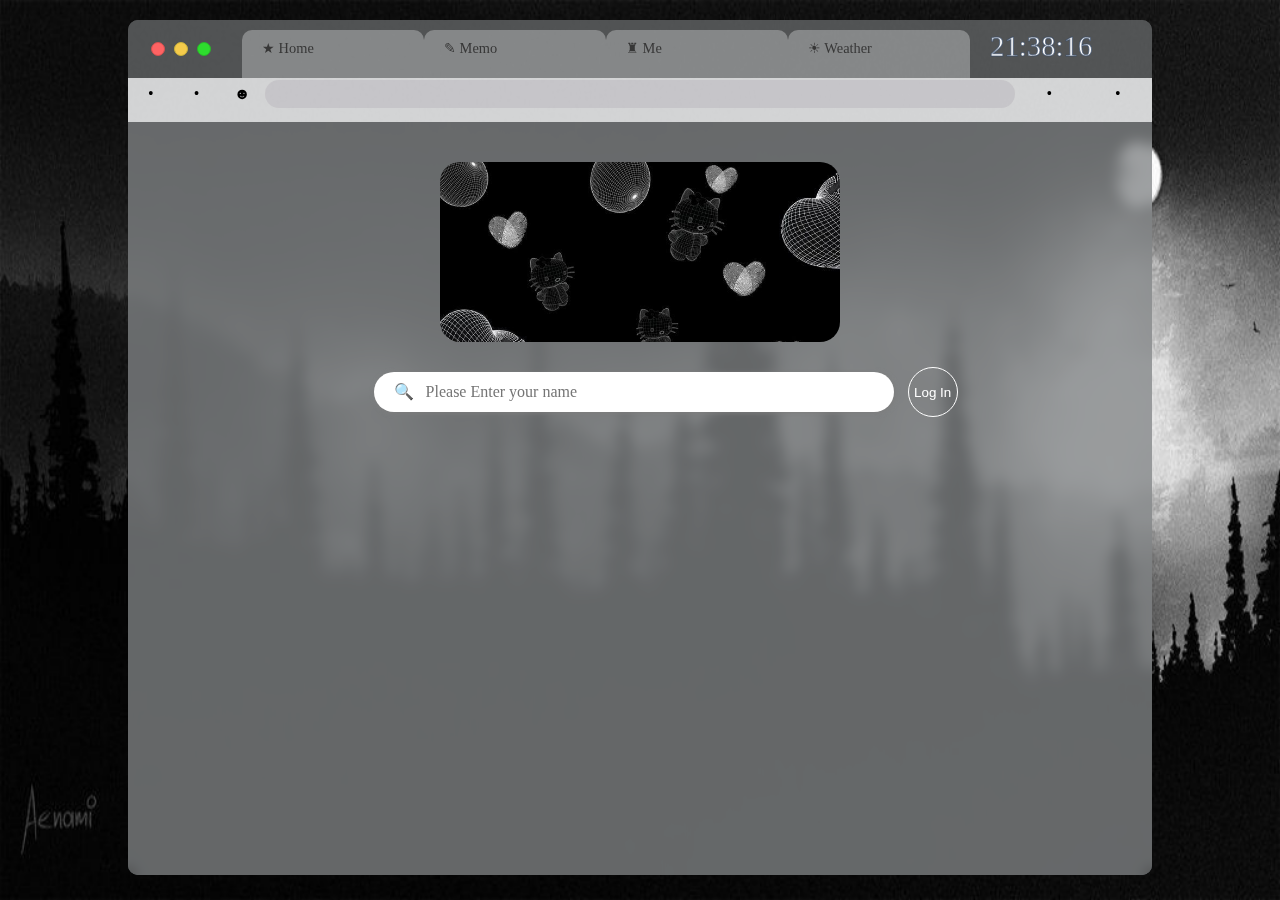
<file: main.html>
<!DOCTYPE html>
<html>

<head>
    <meta charset="UTF-8">
    <meta http-equiv="X-UA-Compatible" content="IE=edge">
    <link rel="stylesheet" href="/css/main_css.css">
</head>

<body>
    <h2 id="icon"></h2>
    <div id="all">
        <div id="main">
            <div id="top">
                <div id="buttons">
                    <p class="button" id="button1"></p>
                    <p class="button" id="button2"></p>
                    <p class="button" id="button3"></p>
                </div>
                <div id="tabs">
                    <p class="tab" id="tab4">★ Home</p>
                    <p class="tab" id="tab2">✎ Memo</p>
                    <p class="tab" id="tab3">♜ Me</p>
                    <p class="tab" id="tab1">☀︎ Weather</p>
                    <p class="tab" id="clock"></p>
                </div>
            </div>

            <div id="middle">
                <div class="middlem" id="middleleft">
                    <p class="logo">•</p>
                    <p class="logo">•</p>
                    <p class="logo">☻</p>
                </div>
                <div class="middlem" id="middlemiddle">
                    <p></p>
                </div>
                <div class="middlem" id="middleright">
                    <p class="logo">•</p>
                    <p class="logo">•</p>
                </div>
            </div>
            <div id="real">
                <div id="realborder">

                    <h2 id="todaydate"></h2>
                    <h1 id="weathericon"></h1>
                    <div id="weather">
                        <span></span>
                    </div>
                    <div id="mainimg">

                    </div>
                    <form id="login-form">
                        <input required maxlength="15" type="text" placeholder="🔍   Please Enter your name" />
                        <button>Log In</button>
                    </form>
                    <h1 id="greeting"></h1>
                    <form id="todo-form">
                        <h2>✎ Memo</h2>
                        <input type="text" placeholder="Write a To Do and Press Enter" required />
                    </form>
                    <ul id="todo-list">

                    </ul>
                    <div id="my">
                        <h2>♜ For me ♜</h2>
                        <div id="myimg">
                            <img class="image" id="img1" src="/img/git.png">
                            <img class="image" id="img2" src="/img/insta.png">
                            <img class="image" id="img3" src="/img/mail.png">
                        </div>
                    </div>
                </div>
            </div>

        </div>
    </div>
</body>

<script src="js/greetings.js"></script>
<script src="js/clock.js"></script>
<script src="js/background.js"></script>
<script src="js/todo.js"></script>
<script src="js/weather.js"></script>
<script src="js/tool.js"></script>
<script src="js/tab.js"></script>



</html>
</file>
<file: css/main_css.css>
*{
    color:white;
    margin:0;
    padding: 0;
    text-decoration: none;
    list-style: none; 
    cursor:auto ;
    user-select: none;
}
.hidden{
    display: none;
}
body{
    width: 100vw;
    height: 100vh;
    
}
.back{
    position: fixed;
    width: 100vw;
    height: 100vh;
    bottom:0;
    z-index: -1;
}

#all{
    width: 80vw;
    display: flex;
    justify-content: center;
    align-items: center;
    /* overflow: hidden; */
    padding-top: 20px;
    margin: 0 auto;
    
}
#main{
    text-align: center;
    width: 95vw;
    height: 95vh;
    border-radius: 10px;
    background-color: rgba(196, 206, 212, 0.508);
    overflow: hidden;
    display: flex;
    flex-direction: column;
    
}
#top{
    background-color: rgba(70, 70, 70, 0.662);
    flex: 0.13;
    display: flex;
    
}

#buttons{
    display: flex;
    flex:0.1;
    align-items: center;
    text-align: center;
    padding-left: 23px;

}
.button{
    width: 12px;
    height: 12px;
    margin-right: 9px;
    border-radius: 50px;
}
#button1{
    background-color: rgb(255, 99, 99);
    border:0.1px solid rgb(212, 80, 80);
}
#button2{
    background-color: rgb(245, 203, 75);
    border:0.1px solid rgb(202, 178, 58);
}
#button3{
    background-color: rgb(46, 221, 46);
    border:0.1px solid rgb(41, 182, 41);
}
#tabs{
    flex:1;
    display: flex;
}
.tab{
    flex:1;
    border-top-left-radius: 10px;
    border-top-right-radius: 10px;
    border-bottom-left-radius: -10px;
    background-color: rgba(255, 255, 255, 0.305);
    color:rgb(55, 55, 55);
    padding-top:10px;
    font-size: 0.9em;
    text-align: left;
    padding-left: 20px;
}
.tab:not(:last-child){
    margin-top:10px;
}
.tab:not(:last-child):hover{
    background-color: rgba(113, 114, 114, 0.337);
    color:white;
}
.tab:last-child{
    background-color: transparent;
    font-size:1.8em;
    color:white;
    -webkit-text-stroke: 1px #374c6bac;

}


#middle{
    flex: 0.1;
    display: flex;
    background-color: rgba(255, 255, 255, 0.7);
}

#middleleft{
    flex: 0.15;
    display: flex;
    height: 28px;
    
}
.logo{
    flex:1;
    margin-top: 7px;
}
#middlemiddle{
    flex: 0.8; 
    background-color: rgba(184, 180, 186, 0.449);
    border-radius: 35px;
    height: 28px;
    margin-top:2px;
    text-align:left;
    padding-left: 20px;
}
#middlemiddle p{
    color:rgb(61, 61, 61);
    padding-top:5px;
}
.middlem p{
    color:black;
}
#middleright{
    flex: 0.15;
    height: 28px;
    display: flex;
}
#real{
    position: relative;
    background: rgba(100, 100, 100, 0.528);
    backdrop-filter: blur(7px);
    /* border-radius:10px; */
    flex:1.7;
    
}

#greeting{
    font-size: 3em;
    margin-top: 10px;
    margin-bottom: 20px;
    -webkit-text-stroke: 2px rgb(78, 78, 78);
    transition: scale 3s, opacity 2s;


}
#login-form button{
    background-color: unset;
    border:1px solid white;
    border-radius: 30px;
    width: 50px;
    height: 50px;
    cursor: pointer;
    margin-left: 10px;
    /* display: none; */
    /* color:rgb(138, 138, 138); */
}
#login-form button:hover{
    border: 1px solid #5d5d5d;;
    color: #565656;
    background-color: rgba(255, 255, 255, 0.221);
    box-shadow: 1px 1px 5px rgb(255, 255, 255);
}
#login-form input{
    all:unset;
    width: 500px;
    text-align: left;
    padding-left: 20px;
    background-color: rgb(255, 255, 255);
    border-radius: 20px;
    height: 40px;
    margin: 30px 0 0 5%;
    box-shadow: 1px 1px 5px rgb(126, 126, 126);
    color:gray;
} 

#mainimg{
    background-image: url(/img/bl1.jpeg);
    border-radius: 20px;
    width: 400px;
    height: 180px;
    background-size: cover;
    margin-left: auto;
    margin-right: auto;
    margin-top:40px;
    
    /* background-repeat: no-repeat; */
}
#todaydate{
    display: none;
    padding-top:80px;
    font-size: 2.5em;
    color: rgba(194, 194, 194, 0.08);
    -webkit-text-stroke: 1px white;
}

#weathericon{
    padding-top:60px;
    font-size: 6em;
    text-shadow: 3px 3px 8px rgb(156, 202, 210) ;
    display: none;

}

#weather{
    margin-top: 40px;
    font-size: 2em;
    display: none;
}
#todo-form{
    display: none;
    width: 300px;
    margin-left: auto;
    margin-right: auto;
    margin-top:50px;
}
#todo-form input{
    all:unset;
    width: 300px;
    height: 30px;
    background-color: #e9e9e999;  
    color: gray;
    border-radius: 10px;
}
#todo-form h2{
    margin-bottom: 20px;
    font-size: 2.3em;
    -webkit-text-stroke: 1px rgb(255, 255, 255);
    color: transparent;
}
#todo-list button{
    all:unset;
    background-color:transparent;
    float: right;
    padding-right: 20px;
}
#todo-list li{
    background:rgba(248, 248, 248, 0.46);
    border-bottom: 0.5px solid white;
    padding: 5px 0;
}
#todo-list{
    display: none;
    width: 500px;
    height: 400px;
    overflow:auto;
    margin-top:30px;
    margin-left: auto;
    margin-right: auto;
    
}
#quote{
    display: none;
}

#my{
    display: none;   
}
#my h2{
    display: none;
    margin-top:50px;
    font-size: 2.3em;
    color: transparent;
    -webkit-text-stroke: 1px white;
}
.image{
    width: 100px;
    cursor: pointer;
    margin-right: 20px;
    margin-top: 80px;
}

#img1{
    height: 180px;
    width: 180px;
    padding-top:5px;
}
#img2{
    padding-right: 20px;
    padding-bottom: 29px;
    width: 110px;
    height: 110px;
}
#img3{
    width: 120px;
    height: 120px;
    padding-bottom: 23px;
}
</file>
